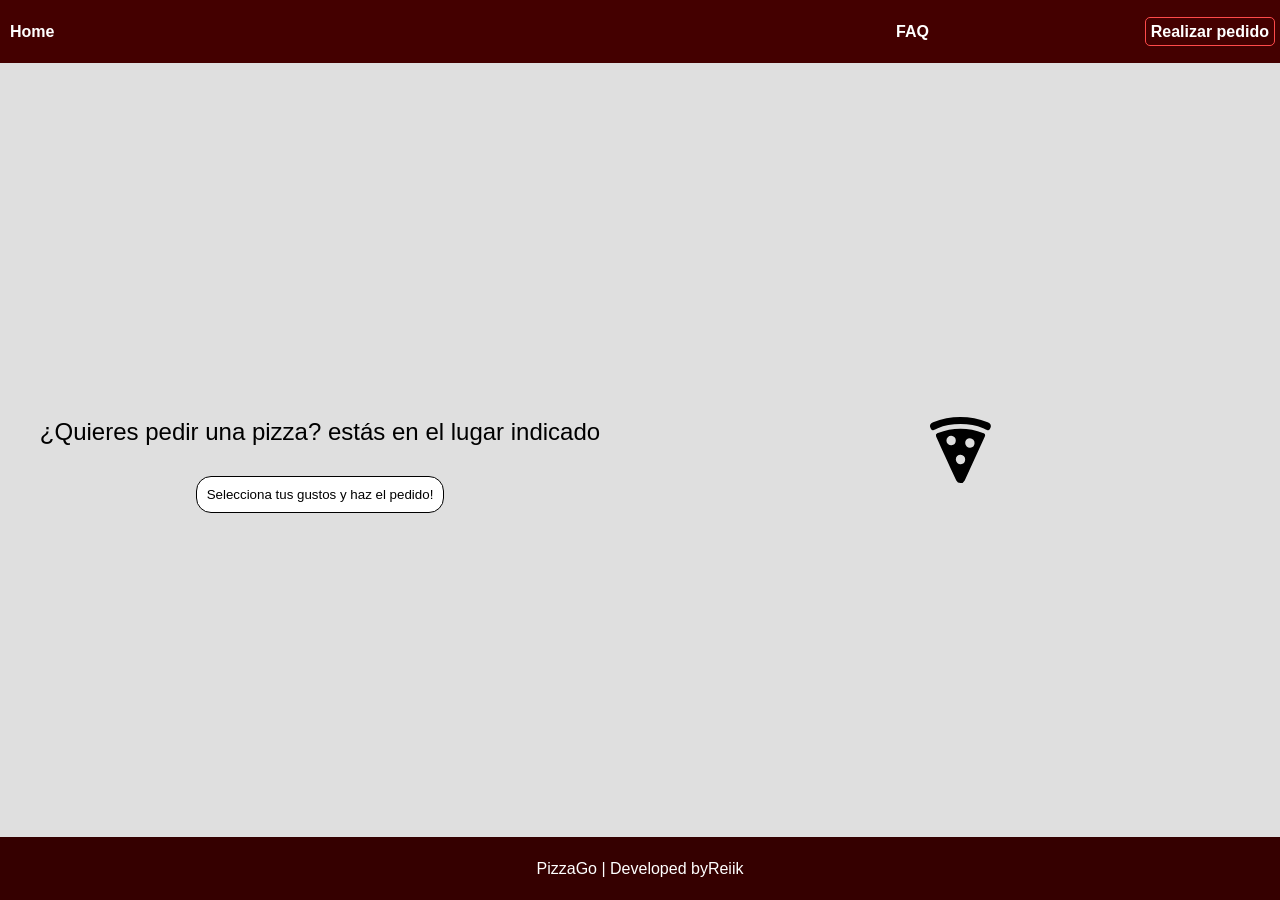
<file: index.html>
<!DOCTYPE html>
<html lang="en">
  <head>
    <meta charset="UTF-8" />
    <meta http-equiv="X-UA-Compatible" content="IE=edge" />
    <meta name="viewport" content="width=device-width, initial-scale=1.0" />
    <title>PizzaGo</title>
    <link rel="shortcut icon" href="./img/pizza.svg" type="image/x-icon">
    <link rel="stylesheet" href="./css/style.css" />
    
  </head>
  <body class="index__container">
    <!-- HEADER -->
    <header class="index__header">
      <div class="header__logo">
        <a href="index.html">Home</a>
      </div>
      <nav class="header__nav">
        <ul>
          <li><a href="./pages/FAQ.html">FAQ</a></li>
          <li><a id="acpd" href="#">Realizar pedido</a></li>
        </ul>
      </nav>
    </header>

    <!-- MAIN -->
    <main class="index__main">
      <div class="main__container-1">
        <h3>¿Quieres pedir una pizza? estás en el lugar indicado</h3>
     <button>Selecciona tus gustos y haz el pedido!</button>
    </div>
      <div class="main__container-2"><img src="./img/pizza.svg" alt="" /></div>
    </main>

    <!-- FOOTER -->
    <footer class="index__footer"><p>PizzaGo | Developed byReiik</p></footer>
  </body>
</html>
</file>
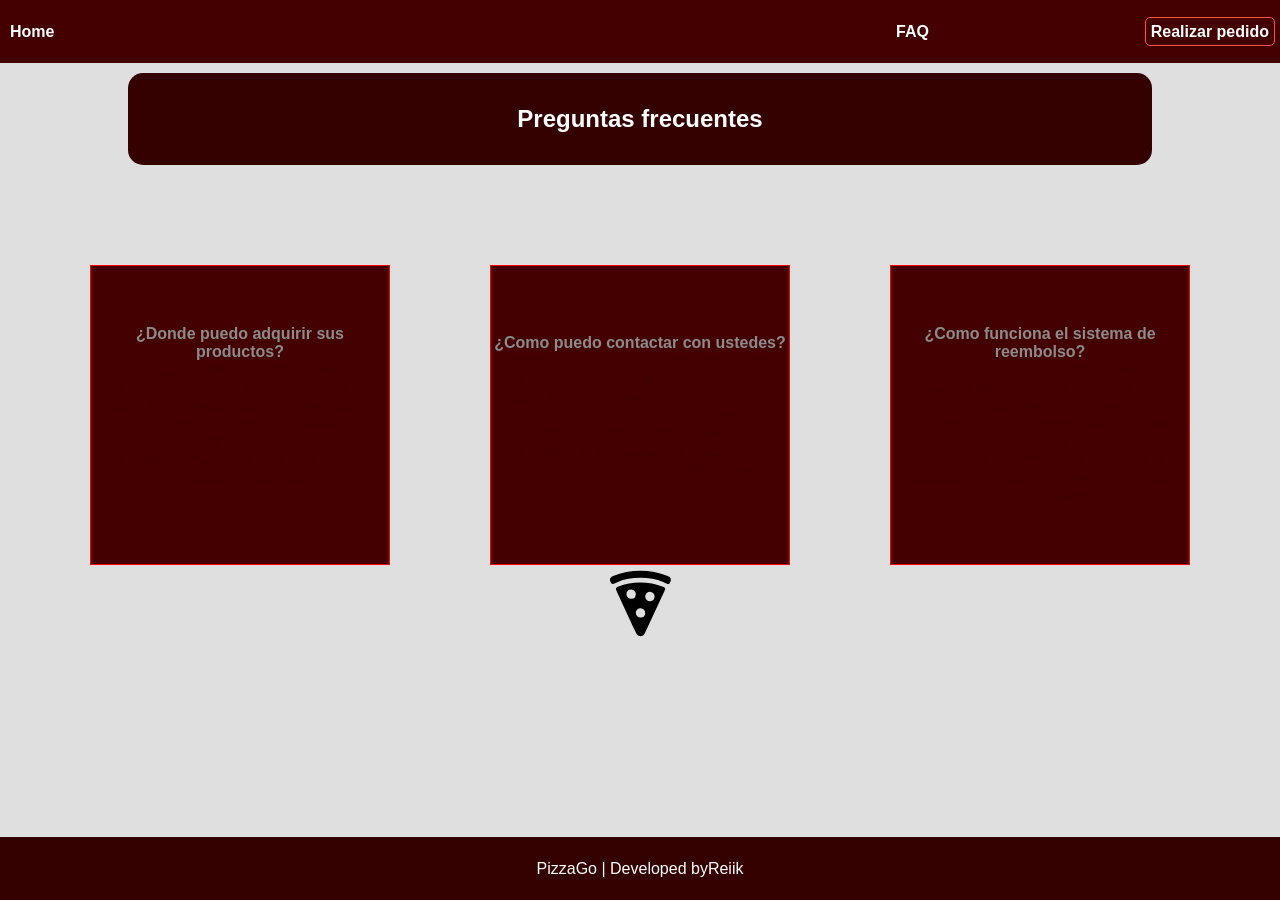
<file: pages/FAQ.html>
<!DOCTYPE html>
<html lang="en">
  <head>
    <meta charset="UTF-8" />
    <meta http-equiv="X-UA-Compatible" content="IE=edge" />
    <meta name="viewport" content="width=device-width, initial-scale=1.0" />
    <title>PizzaGo</title>
    <link rel="shortcut icon" href="../img/pizza.svg" type="image/x-icon">
    <link rel="stylesheet" href="../css/style.css" />
    
  </head>
  <body class="index__container">
    <!-- HEADER -->
    <header class="index__header">
      <div class="header__logo">
        <a href="../index.html">Home</a>
      </div>
      <nav class="header__nav">
        <ul>
          <li><a href="FAQ.html">FAQ</a></li>
          <li><a id="acpd" href="#">Realizar pedido</a></li>
        </ul>
      </nav>
    </header>
<main class="faq__main">
  <div class="main__tittle">
  <h2>Preguntas frecuentes</h2>
</div>
<div class="cards">
  <div class="card"> <h2>¿Donde puedo adquirir sus productos?</h2><p>Lorem ipsum dolor sit, amet consectetur adipisicing elit. At natus ipsum magni quam atque repudiandae! Magnam qui nostrum dolorum porro quos asperiores ea ducimus corporis enim minus! Porro, aspernatur unde quasi odio repellendus facilis fugiat nobis minus soluta delectus error?</p></div>
  <div class="card"> <h2>¿Como puedo contactar con ustedes?</h2><p>Lorem ipsum dolor sit, amet consectetur adipisicing elit. At natus ipsum magni quam atque repudiandae! Magnam qui nostrum dolorum porro quos asperiores ea ducimus corporis enim minus! Porro, aspernatur unde quasi odio repellendus facilis fugiat nobis minus soluta delectus error?</p></div>
  <div class="card"> <h2>¿Como funciona el sistema de reembolso?</h2><p>Lorem, ipsum dolor sit amet consectetur adipisicing elit. Quisquam placeat cumque soluta fugit. Vitae, saepe fugit cum libero itaque consequuntur? Veniam ea corrupti, nam expedita suscipit vel eum voluptas dolore? Unde quia officiis obcaecati voluptate, asperiores est eius ducimus saepe.</p></div>
</div>
<div class="main__container-faq"><img src="../img/pizza.svg" alt="" /></div>
</main>
 <!-- FOOTER -->
    <footer class="index__footer"><p>PizzaGo | Developed byReiik</p></footer>
  </body>
</html>
</file>
<file: css/style.css>
/* RESET CSS */

*{
    margin:0;
    padding:0;
    box-sizing: border-box;
    font-family: 'Gill Sans', 'Gill Sans MT', Calibri, 'Trebuchet MS', sans-serif;
    text-align: center;
}
html, body{
    width: 100%;
    height: 100%;
}

/* INDEX CONTAINER */
.index__container{
display:grid;
grid-template-columns: auto;
grid-template-rows: 7% 86% 7%;
grid-template-areas:
"header"
"main"
"footer"
;
}

/* INDEX HEADER */
.index__header{
    grid-area:header;
    width: 100%;
display:flex;
justify-content: space-between;
align-items: center;
background-color: rgb(68, 0, 0);
}

.index__header a{
    text-decoration: none;
}
.header__logo{
    display:flex;
    justify-content: start;
    align-items: center;
    width: 40%;
margin-left:10px;
}
.header__logo a{
    transition:1s;
}
.header__logo a:hover{
    color:black;
    transition:1s;
}
.header__nav{
    width: 30%;
}
.header__nav ul{
display:flex;
justify-content: space-between;
width: 100%;
}
.header__nav ul{
list-style: none;
}
.header__nav ul li a{
    transition:1s;
}
.header__nav ul li a:hover{
    color:black;
    transition:1s;
}
.header__logo a, .header__nav ul li a{
color:white;
font-weight: 600;
}
#acpd{
    margin-right:5px;
    padding:5px;
    border:1px solid rgb(255, 74, 74);
    border-radius:5px;
    transition:1s;
}
#acpd:hover{
    background:white;
    color:rgb(68, 0, 0);
    transition:1s;
    border:1px solid rgb(0, 0, 0)
}
/* INDEX MAIN */
.index__main{
    display:flex;
    justify-content: center;
    align-items: center;
    height: 100%;
    width: 100%;
    grid-area:main;
background-color:rgb(223, 223, 223);
}
.main__container-1{
    display:flex;
    flex-direction: column;
    justify-content: center;
    align-items: center;
    height: 100%;
    width: 50%;
}
.main__container-1 h3{
    font-size:24px;
    font-family: sans-serif;
    font-weight: 500;
}
.main__container-1 button{
    transform: translateY(30px);
    border:1px solid black;
    padding: 10px;
    border-radius: 15px;
    background-color: white;
    cursor: pointer;
    transition: 1s;
}
.main__container-1 button:hover{
 transition: 1s;
    background-color: rgb(255, 204, 204);   
}
.main__container-2{
    height: 10%;
    width: 50%;
    display:flex;
    justify-content: center;
}
.main__container-2 img{
    width: 75px;
    animation-name: logomain;
    animation-duration: 4s;
    animation-iteration-count: infinite;
}
@keyframes logomain {
0%{}
25%{transform: translateX(100px);}
50%{transform: translateX(100px) translateY(100px);}
75%{transform: translateY(100px);}
100%{}
}
/* INDEX FOOTER */
.index__footer{
grid-area:footer;
background-color: rgb(53, 0, 0);
display:flex;
align-items: center;
justify-content: center;
}
.index__footer p{
    color:white;
}

/* FAQ HTML */

/* FAQ CONTAINER */
.faq__container{
    background-color:rgb(223, 223, 223);
}

/* FAQ MAIN */
.faq__main{
    display:flex;
    justify-content: start;
    align-items: center;
    flex-direction: column;
    height: 100%;
    width: 100%;
    grid-area:main;
background-color:rgb(223, 223, 223);
}
.main__tittle{
    margin-top:10px;
    width: 80%;
    border-radius:15px;
    background-color: rgb(53, 0, 0);
    display: block;
    padding:32px;
color:rgb(255, 255, 255);
}
.cards{
    margin-top:100px;
    display: flex;
    gap: 100px;
}
.card{
    display:flex;
    flex-direction: column;
    justify-content: center;
    align-items: center;
    border:1px solid red;
    width: 300px;
    height: 300px;
    background-color: rgba(68, 0, 0, 1);
    transition: 1s;
}
.card h2, p{
    margin-top:0px;
}
.card:hover{
    transition: 1s;
    
    background-color: rgba(68, 0, 0, 0);
}
.card h2{
    font-size:16px;
    color:rgb(139, 139, 139);
}
.card p{
    color:rgb(68, 0, 0)
}

.main__container-faq{
    display:flex;
    height: 10%;
    width: 100%;
    display:flex;
    justify-content: center;
}
.main__container-faq img{
    width: 75px;
    animation-name: mainfaq;
    animation-duration: 4s;
    animation-iteration-count: infinite;
}
@keyframes mainfaq {
    0%{}
    25%{transform: translateX(100px) translateY(100px);}
    50%{transform: translateX(-110px) translateY(100px);}
75{transform:translateX(-100px) translateY(0px);}
    100%{}
    }







/* MEDIA QUERIES */

/* MEDIA QUERIES 1200px */

/* MEDIA QUERIES 768px */

/* MEDIA QUERIES 568px */
@media (max-width:568px){
    /* MEDIA INDEX HEADER */
    .header__nav{
        width: 50%;
    }
    .main__container-2 img{
        animation-name:caca
    }
    /* MEDIA INDEX MAIN */
    .index__main{
        width: 100%;
    }
.main__container-2 img{
    display:none;
}
.main__container-1{
transform: translateX(130px);
}



    /* MEDIA INDEX FOOTER */

}
/* MEDIA QUERIES 320px */
@media (max-width:320px){
    .main__container-1{
        transform: translateX(82px);
        }
}
</file>
